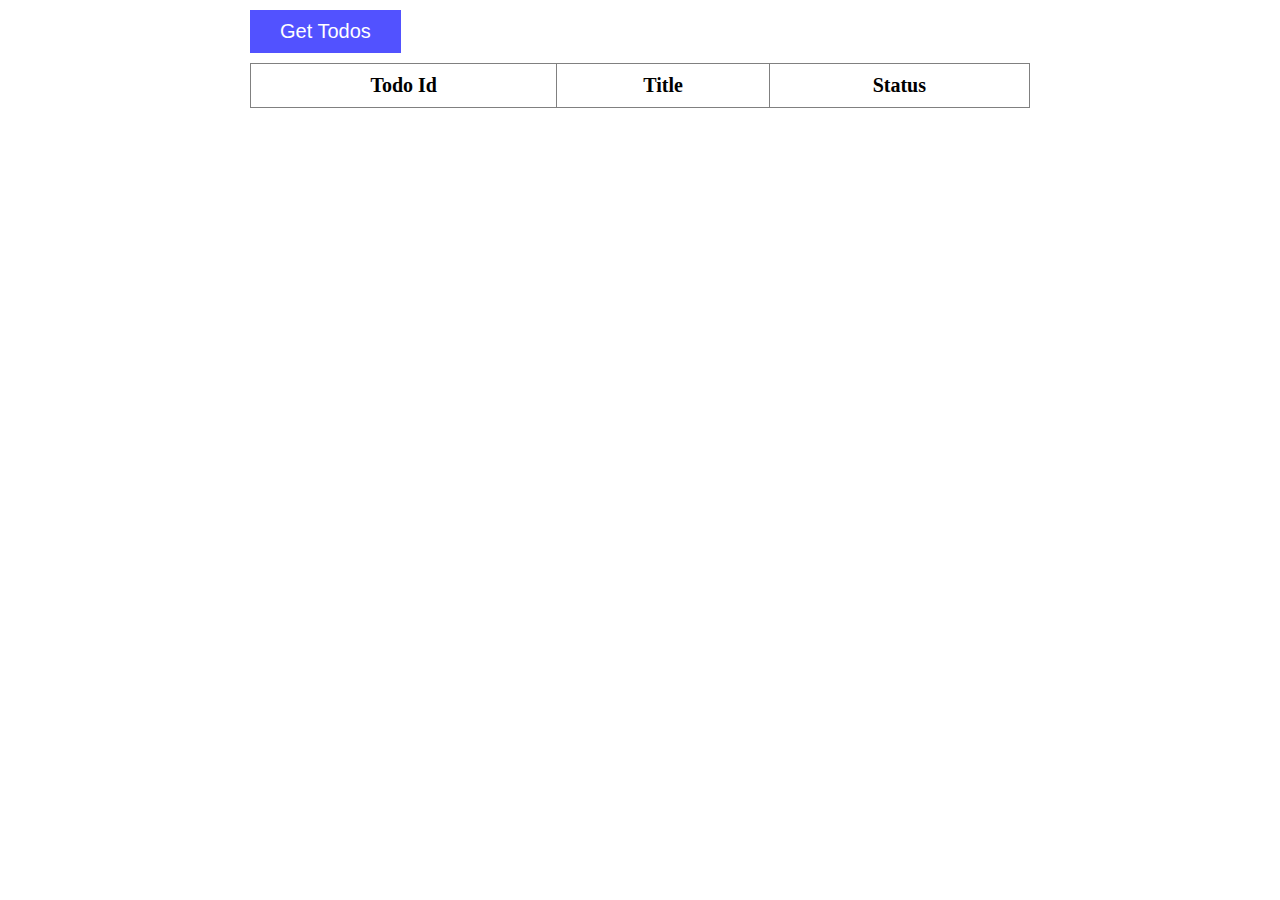
<file: FETCH TODOS/index.html>
<!DOCTYPE html>
<html lang="en">
<head>
    <meta charset="UTF-8">
    <meta name="viewport" content="width=device-width, initial-scale=1.0">
    <title>Fetch Todos</title>
    <link rel="stylesheet" href="./style.css">
</head>
<body>
    <div class="root">
        <button id="btn">Get Todos</button>
        <table border="1">
            <thead>
                <tr>
                    <th>Todo Id</th>
                    <th>Title</th>
                    <th>Status</th>
                </tr>
            </thead>
            <tbody id="result">
             
            </tbody>
        </table>
    </div>
    



    <script src="./script.js"></script>
</body>
</html>
</file>
<file: FETCH TODOS/style.css>
.root {
    margin: auto;
    max-width: 800px;
    padding: 10px;
    /* border: 1px solid black; */
}

* {
    box-sizing: border-box;
    margin: 0;
    padding: 0;
    user-select: none;
    font-size: 20px;
}

:root {
    --first: rgba(0, 0, 255, 0.678);
}

.root > button {
    padding: 10px 30px;
    border: none;
    background-color: var(--first);
    color: white;
    font-size: 20px;
    margin-bottom: 10px;
    cursor: pointer;
}

table {
    border-collapse: collapse;
    width: 100%;
   
}



table td, th {
    padding: 10px;
}

table > tbody > tr:nth-child(odd) {
    background-color: #eeeeee3e;
}

table > tbody > tr:hover {
    background-color: #dddddd50;
}
</file>
